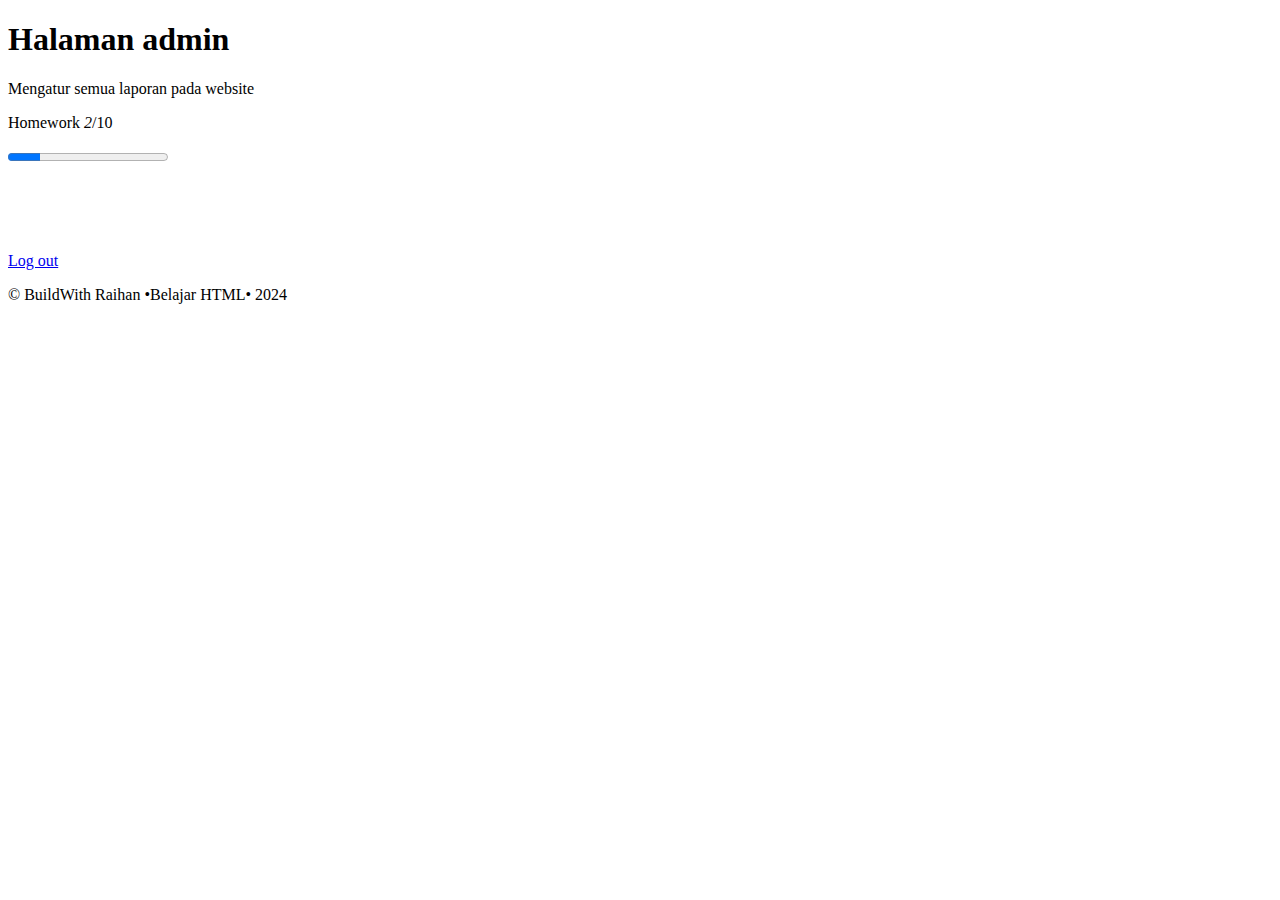
<file: admin.html>
<!DOCTYPE html>
<html lang="en">
<head>
    <meta charset="UTF-8">
    <meta name="viewport" content="width=device-width, initial-scale=1.0">
    <title>Admin - Hermes Medical</title>
</head>
<body>
     <section>
        <div>
            <h1>
           Halaman admin
        </h1>
        <p>
            Mengatur semua laporan pada website
        </p>
        <p>
            Homework <i>2</i>/10
        </p>
        <p>
            <progress value="20" max="100"></progress>

        </p>
        <br><br><br>
        <p>
            <a href="login..html">Log out</a>
        </p>
    </div>
</section>

     <footer>
        <p>© BuildWith Raihan •Belajar HTML• 2024</p>
    </footer>
</body>
</html>
</file>
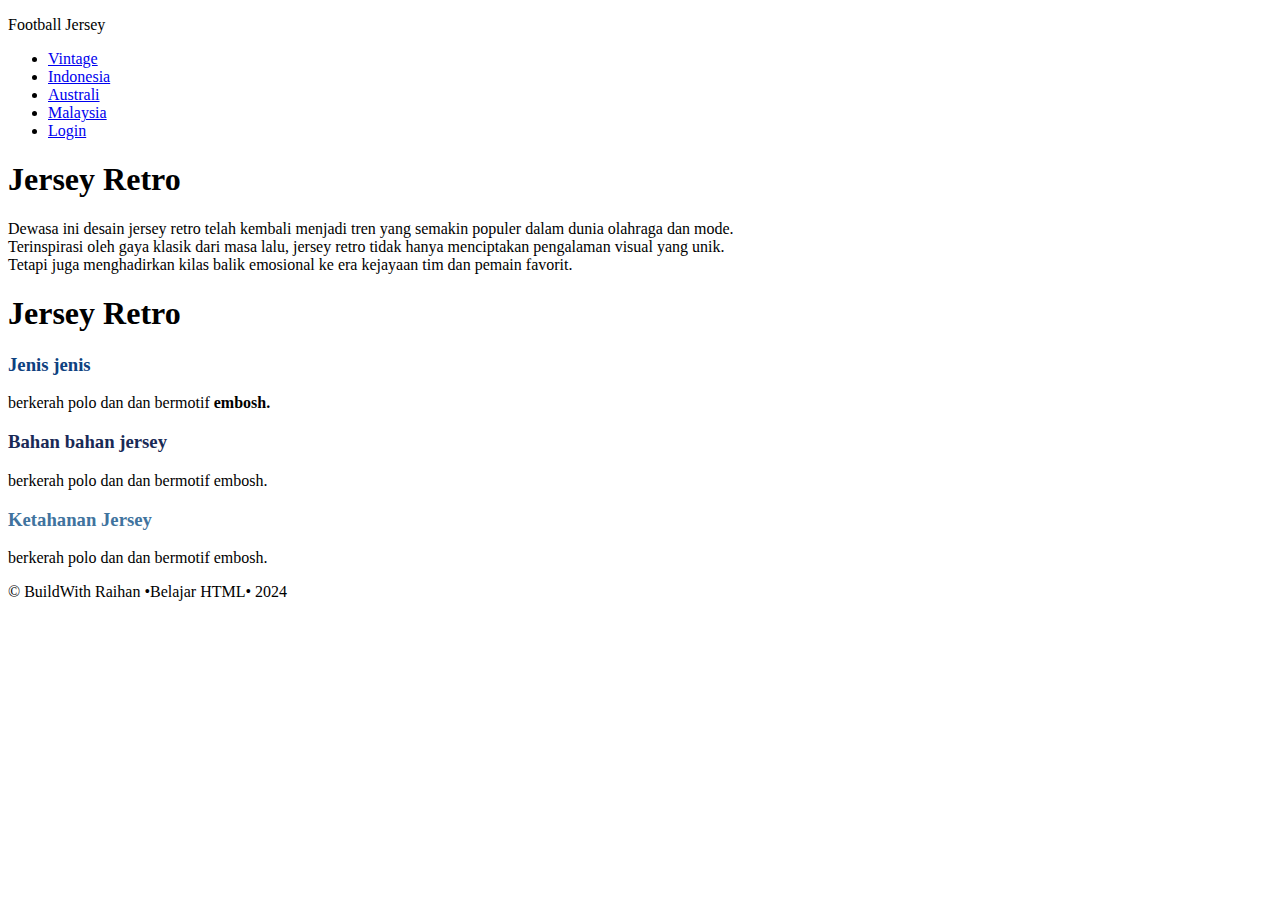
<file: belajar.html>
<!DOCTYPE html>
<html lang="en">
<head>
    <meta charset="UTF-8">
    <meta name="viewport" content="width=device-width, initial-scale=1.0">
    <title>Hermes Medical</title>
</head>
<body>
     <nav>
        <p>
            Football Jersey
        </p>
        <ul>
            <li>
                <a href="#">Vintage</a>
            </li>
            <li>
                <a href="#">Indonesia</a>
            </li>
            <li>
                <a href="features.html">Australi</a>
            </li>
            <li>
                <a href="#">Malaysia</a>
            </li>
            <li>
                <a href="login..html">Login</a>
            </li>
        </ul>
     </nav>
    <section>
    <h1>Jersey Retro</h1>
    <p>
        Dewasa ini desain jersey retro telah kembali menjadi tren yang semakin populer dalam dunia olahraga dan mode. <br> Terinspirasi oleh gaya klasik dari masa lalu, jersey retro tidak hanya menciptakan pengalaman visual yang unik. <br> Tetapi juga menghadirkan kilas balik emosional ke era kejayaan tim dan pemain favorit.
</p>
</section>
<section>
    <h1>Jersey Retro</h1>
    <div>
    <h3> 
        <font color="##e84118">Jenis jenis</font>
    </h3>
    <p>
        berkerah polo dan dan bermotif <strong>embosh.</strong>
    </p>
    </div>
    <div>
        <h3> 
            <font color="#192a56">Bahan bahan jersey</font>
        </h3>
        <p>berkerah polo dan dan bermotif embosh.</p>
        </div>
        <div>
            <h3> 
                <font color="#40739e">Ketahanan Jersey</font>
            </h3>
            <p>berkerah polo dan dan bermotif embosh.</p>
            </div>
</section> 
<footer>
    <p>© BuildWith Raihan •Belajar HTML• 2024</p>
</footer>
</body>

</html>
</file>
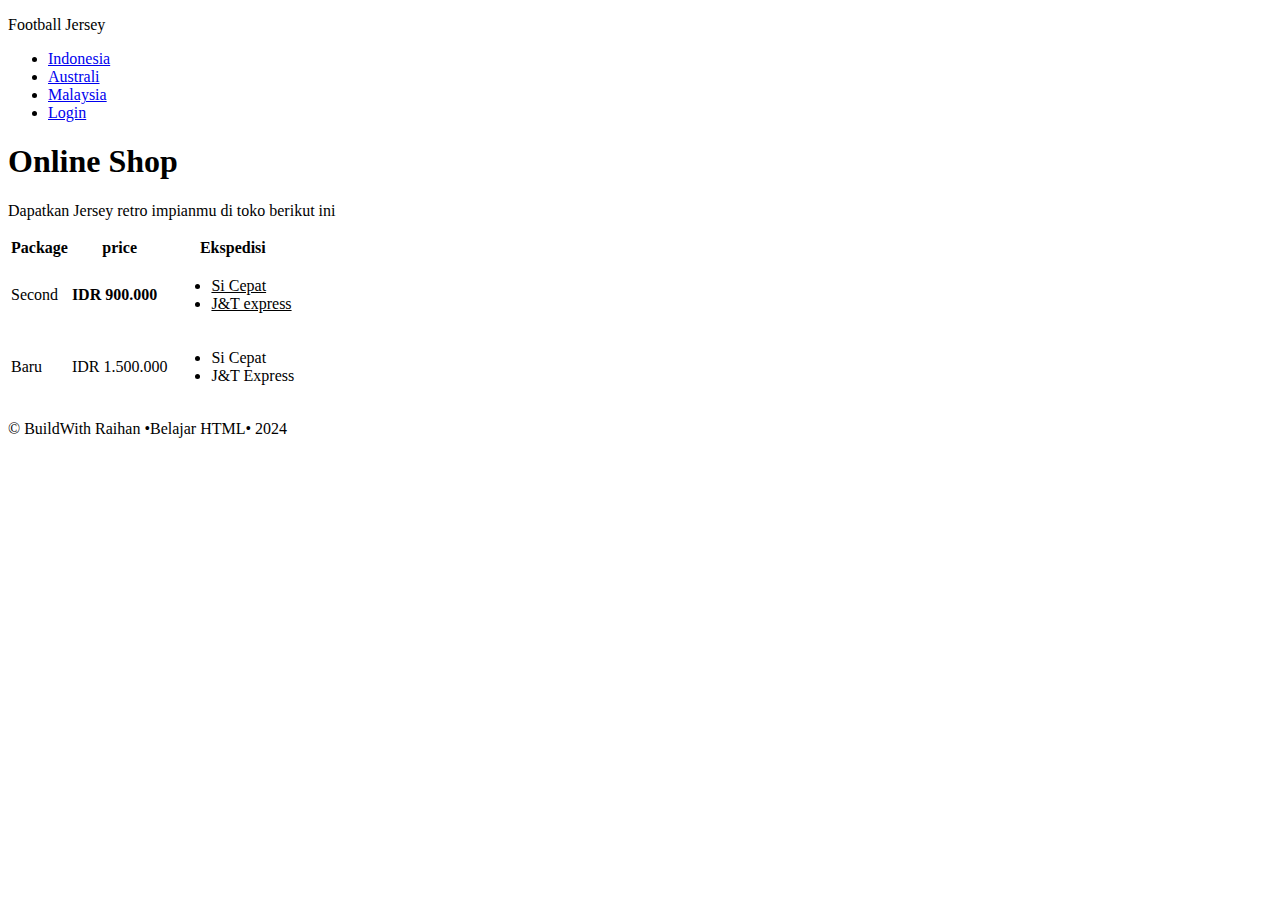
<file: features.html>
<!DOCTYPE html>
<html lang="en">
<head>
    <meta charset="UTF-8">
    <meta name="viewport" content="width=device-width, initial-scale=1.0">
    <title>Features - Hermes Medical</title>
</head>
<body>
    <nav>
        <p>
            Football Jersey
        </p>
        <ul>
            <li>
                <a href="belajar.html">Indonesia</a>
            </li>
            <li>
                <a href="features.html">Australi</a>
            </li>
            <li>
                <a href="#">Malaysia</a>
            </li>
            <li>
                <a href="login..html">Login</a>
            </li>
        </ul>
     </nav>
     <section>
        <div>
            <h1>
            Online Shop
        </h1>
        <p>
            Dapatkan Jersey retro impianmu di toko berikut ini
        </p>
        </div>
        <div>
            <table>
                <tr>
                    <th>
                        Package
                    </th>
                    <th>
                        price
                    </th>
                    <th>
                        Ekspedisi
                    </th>
                </tr>
                <tr>
                    <td>
                        Second
                    </td>
                    <td>
                        <b>IDR 900.000</b>
                    </td>
                    <td>
                        <ul>
                            <li>
                              <u>Si Cepat</u>                            
                            </li>
                            <li>
                                <u>J&T  express</u>
                            </li>
                        </ul>
                    </td>
                </tr>
                <tr>
                    <td>
                        Baru
                    </td>
                    <td>
                        IDR 1.500.000
                    </td>
                    <td>
                        <ul>
                            <li>
                                Si Cepat                            
                            </li>
                            <li>
                                J&T Express
                            </li>
                        </ul>
                    </td>
                </tr>
            </table>
        </div>
     </section>
     <footer>
        <p>© BuildWith Raihan •Belajar HTML• 2024</p>
    </footer>
</body>
</html>
</file>
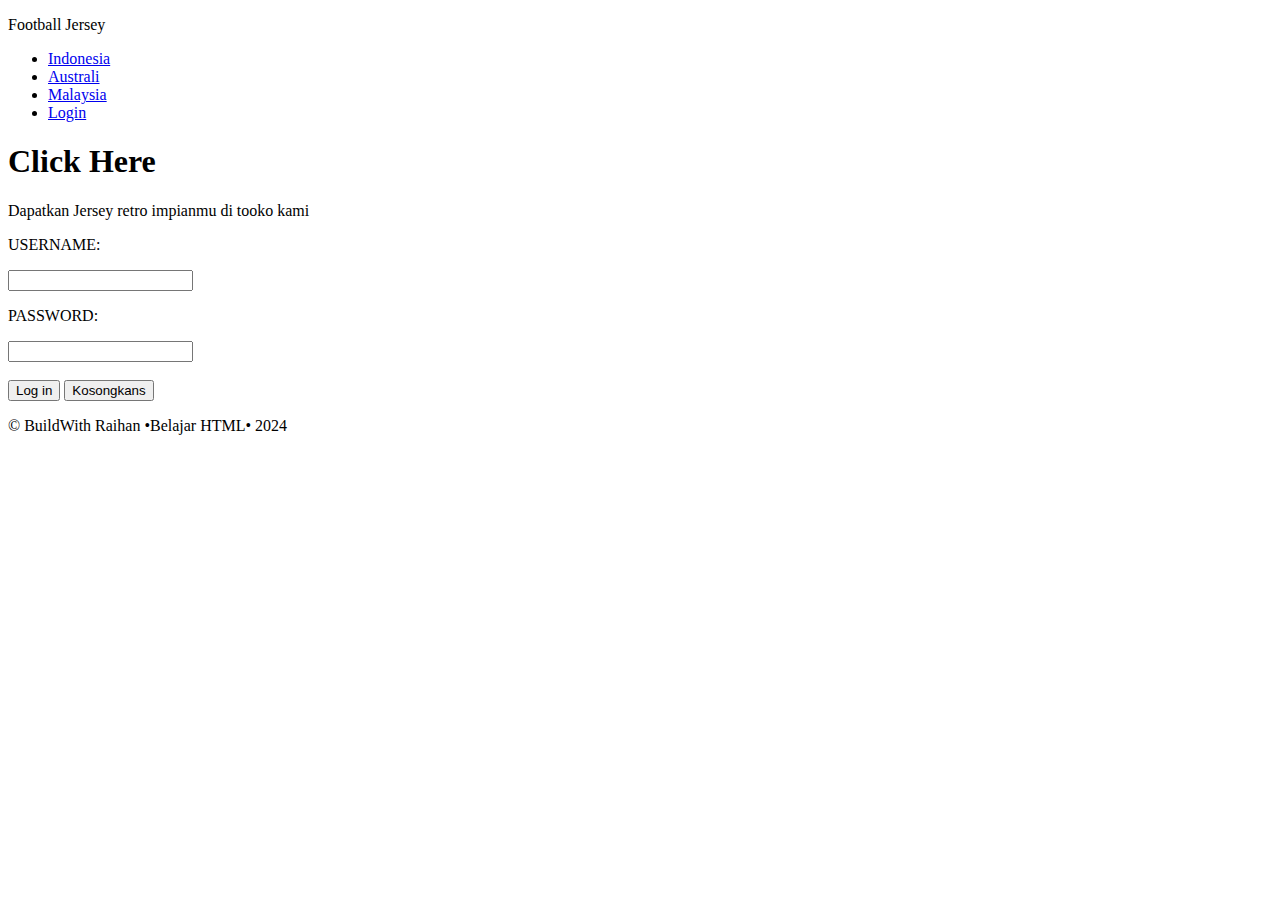
<file: login..html>
<!DOCTYPE html>
<html lang="en">
<head>
    <meta charset="UTF-8">
    <meta name="viewport" content="width=device-width, initial-scale=1.0">
    <title>login- Hermes Medical</title>
</head>
<body>
    <nav>
        <p>
            Football Jersey
        </p>
        <ul>
            <li>
                <a href="belajar.html">Indonesia</a>
            </li>
            <li>
                <a href="features.html">Australi</a>
            </li>
            <li>
                <a href="#">Malaysia</a>
            </li>
            <li>
                <a href="login..html">Login</a>
            </li>
        </ul>
     </nav>
     <section>
        <div>
            <h1>
            Click Here
        </h1>
        <p>
            Dapatkan Jersey retro impianmu di tooko kami
        </p>
    </div>
</section>
<form action="admin.html">
    <p>
        USERNAME:
    </p>
    <input type="text" name="username" />
    <p>
        PASSWORD:
    </p>
    <input type="password" name="passwprds" />
    <br>
    <br>
    <button type="submit"> Log in</button>
    <button type="reset">Kosongkans</button>
</form>
     <footer>
        <p>© BuildWith Raihan •Belajar HTML• 2024</p>
    </footer>
</body>
</html>
</file>
